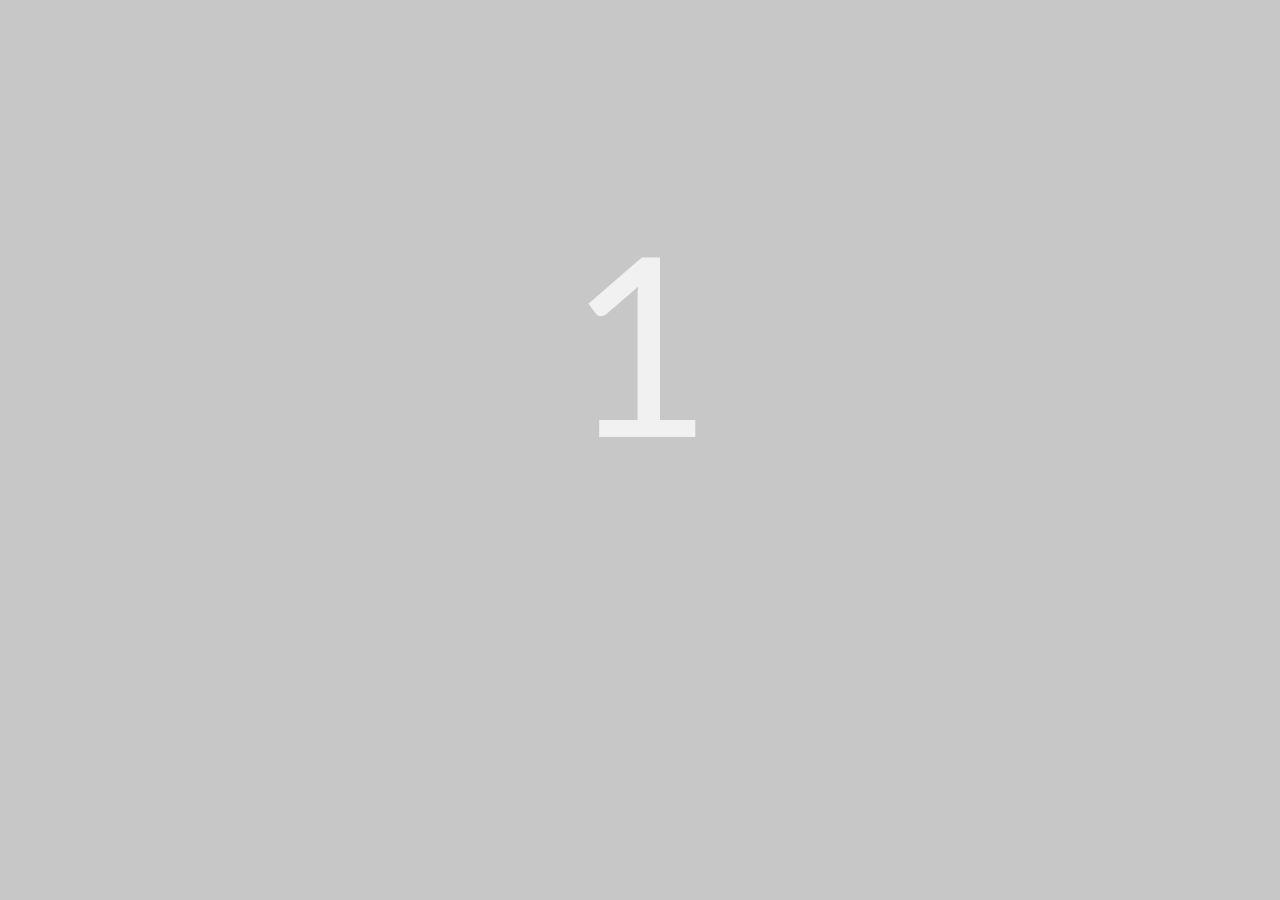
<file: index.html>
<!DOCTYPE html>
<html lang="es">
  <head>
    <meta charset="utf-8">
    <title>Sorteos</title>
    <link rel="stylesheet" href="./src/style.css">
    <link rel="preconnect" href="https://fonts.gstatic.com">
    <link href="https://fonts.googleapis.com/css2?family=Lato&display=swap" rel="stylesheet">
  </head>
  <body>

    <script src="./src/index.js"></script>
  </body>
</html>
</file>
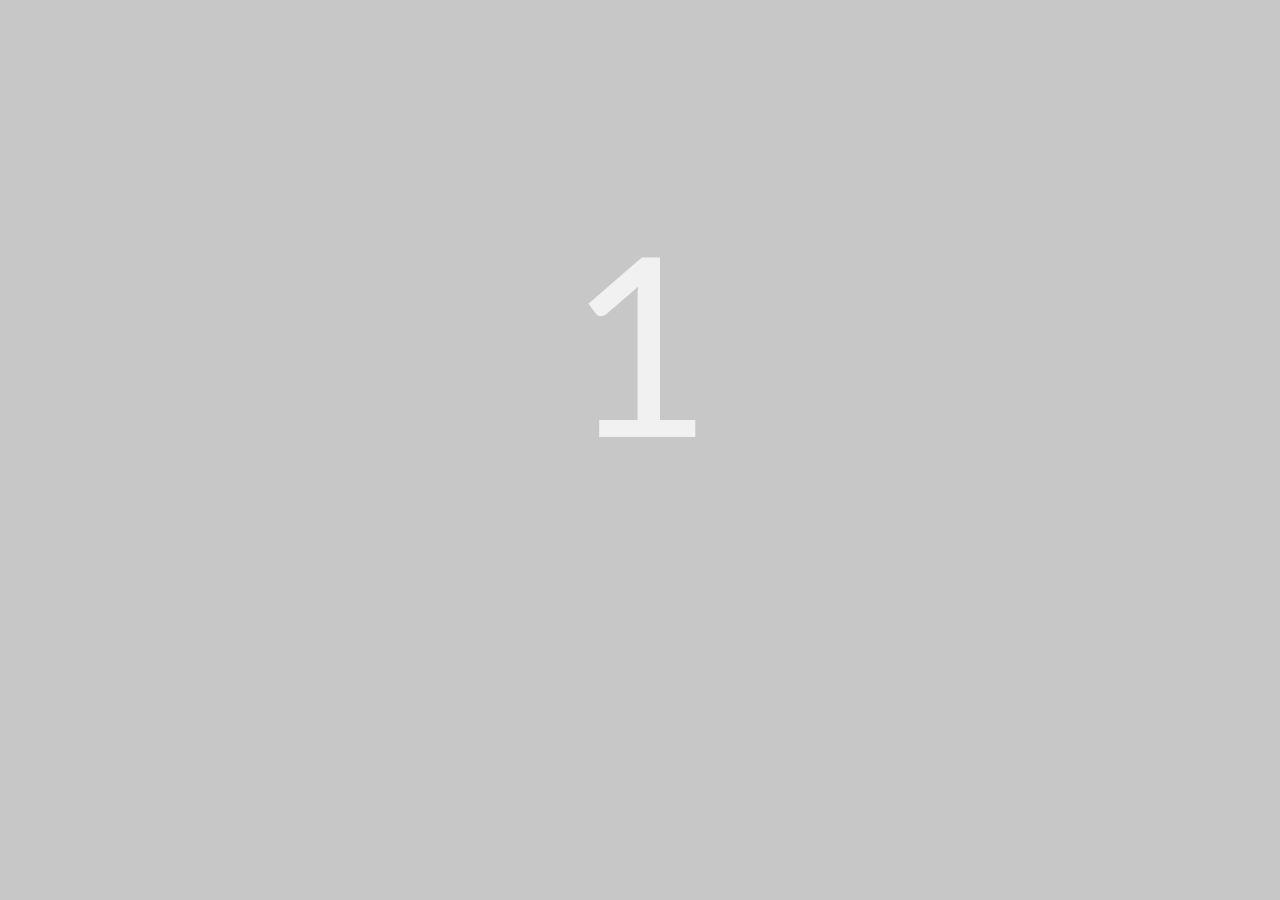
<file: public/index.html>
<!DOCTYPE html>
<html lang="es">
  <head>
    <meta charset="utf-8">
    <title>Sorteos</title>
    <link rel="stylesheet" href="../src/style.css">
    <link rel="preconnect" href="https://fonts.gstatic.com">
    <link href="https://fonts.googleapis.com/css2?family=Lato&display=swap" rel="stylesheet">
  </head>
  <body>

    <script src="../src/index.js"></script>
  </body>
</html>
</file>
<file: src/style.css>
.number {
    text-align: center;
    font-size: 250px;
    font-family: 'Lato';
    color: rgb(241, 241, 241);
    margin-top: 15%;
}
body {
    background: rgb(199, 199, 199);
}
</file>
